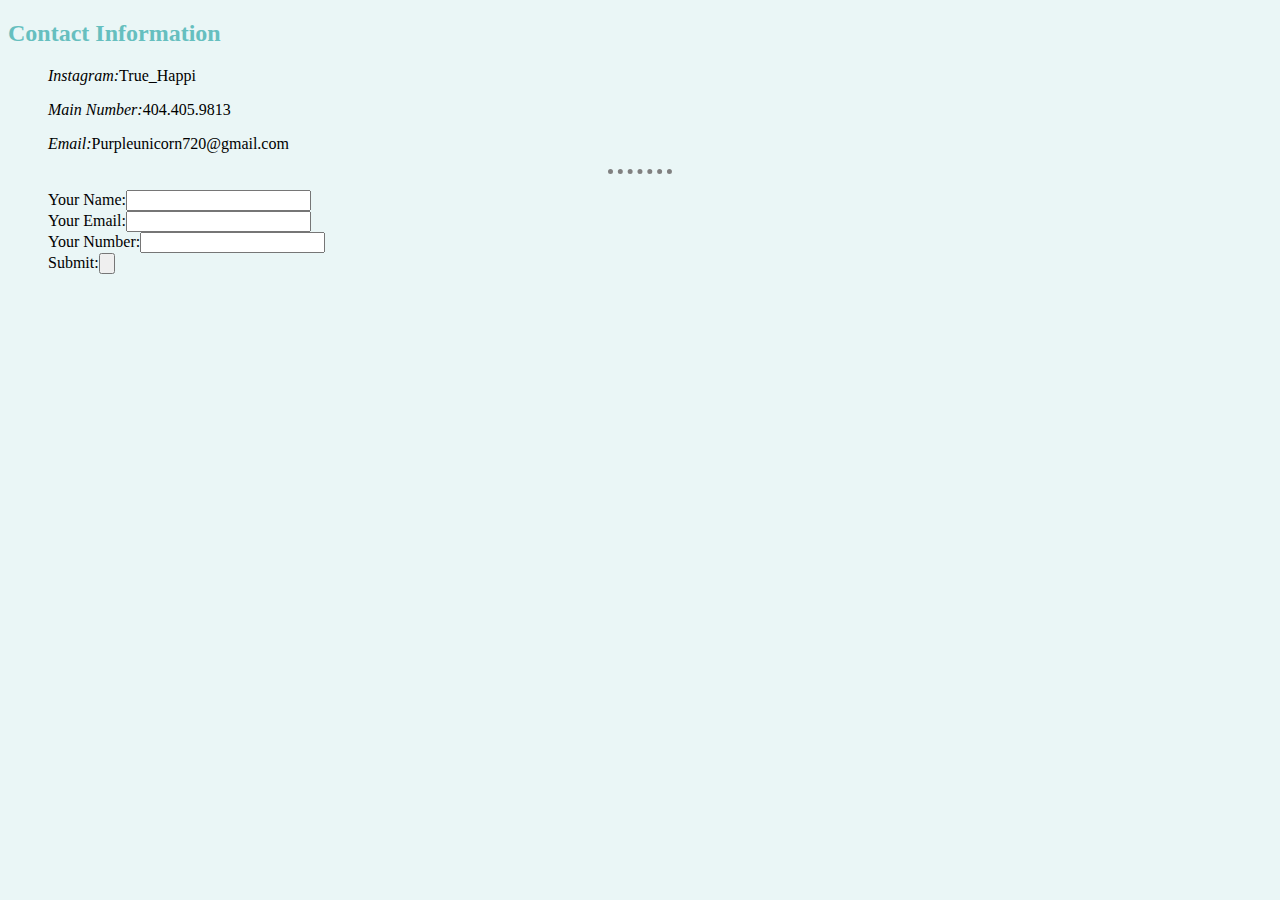
<file: Web Development/contact-me.html>
<!DOCTYPE html>
<html lang="en" dir="ltr">

<head>
  <meta charset="utf-8">
  <title>Contact Me</title>
  <link rel="stylesheet" href="css/styles.css">
</head>
<h2>Contact Information</h2>

<body>
  <ul>
    <p><em>Instagram:</em>True_Happi</p>
    <p><em>Main Number:</em>404.405.9813</p>
    <p><em>Email:</em>Purpleunicorn720@gmail.com</p>
  </ul>
  <hr>
  <ul>
    <label>Your Name:</label><input type="text" name="Name" value=""></input><br>
    <label>Your Email:</label><input type="email" name="Email" value=""></input><br>
    <label>Your Number:</label><input type="text" name="Number" value=""></input><br>
    <labl>Submit:</labl><input type="submit" name="Submit" value="">
  </ul>
</body>

</html>
</file>
<file: Web Development/css/styles.css>
h1 {
  color: #66BFBF;
}

h2 {
  color: #66BFBF;
}

h3 {
  color: #66BFBF;
}

body {
  background-color: #EAF6F6;
}

hr {
  border-style: dotted none none;
  border-color: grey;
  border-width: 5px;
  width: 5%;
}
</file>
